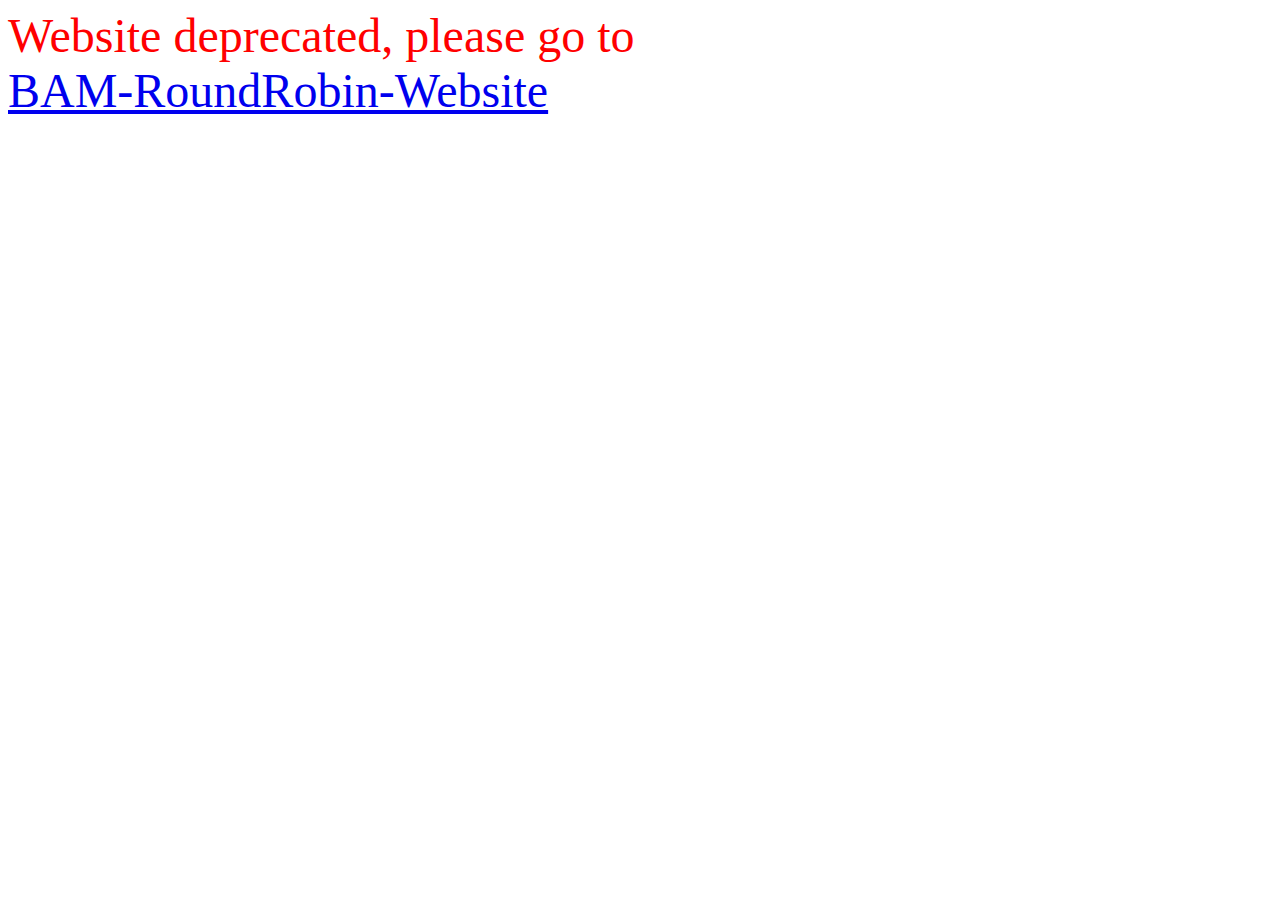
<file: index.html>
<html>


<link rel="shortcut icon" href="Resources/flamme.gif" type="image/gif">


<body>

<font size="7" color="#ff0000">

Website deprecated, please go to <br>
<a href="https://rrr.bam.de/RRR/Navigation/EN/Proficiency-Testing/HYBRID/hybrid-mixtures.html">BAM-RoundRobin-Website</a> <br>
  

</font>
  
</body>

</html>
</file>
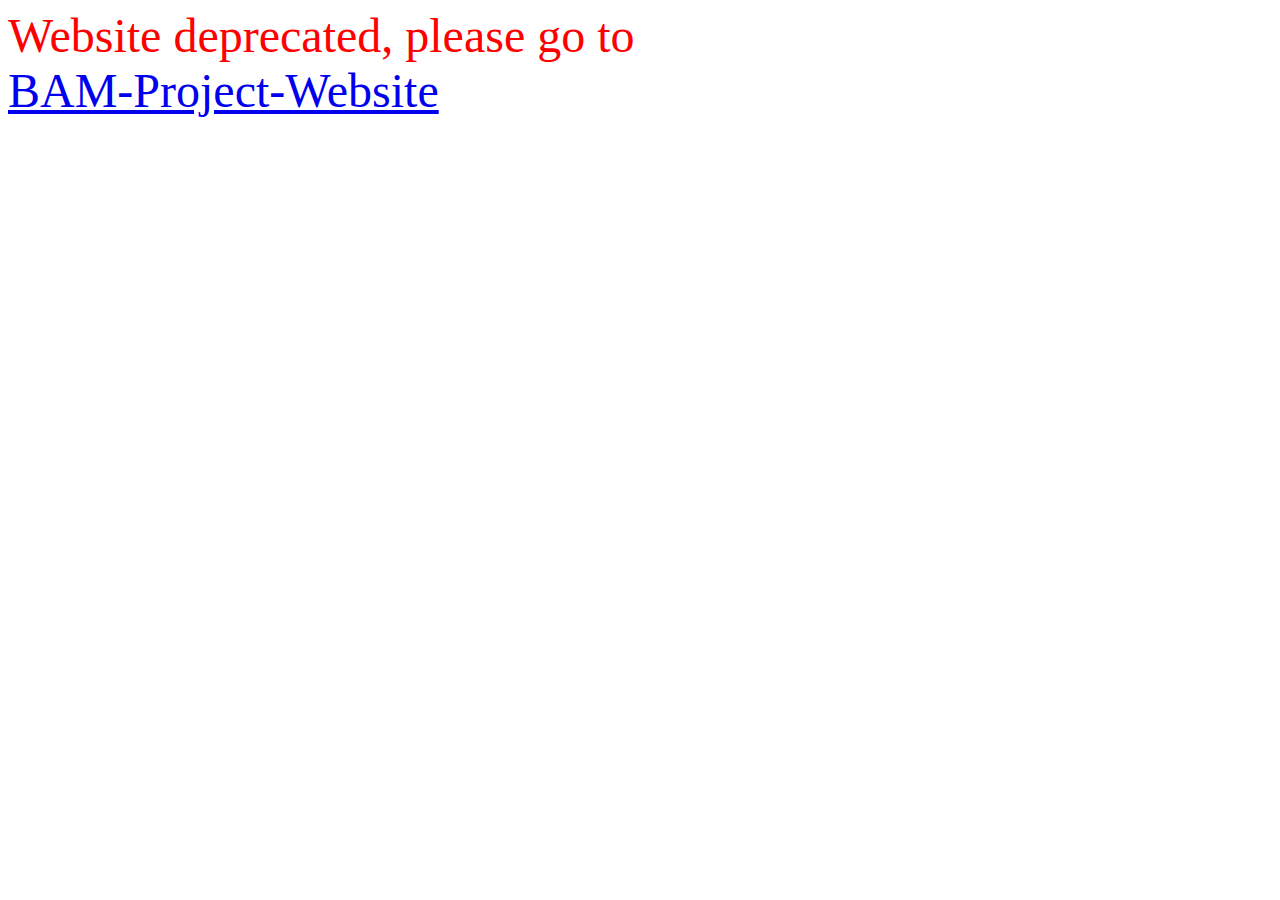
<file: aboutproject.html>
<html>


<link rel="shortcut icon" href="Resources/flamme.gif" type="image/gif">


<body>

<font size="7" color="#ff0000">

Website deprecated, please go to <br>
<a href="https://rrr.bam.de/RRR/Navigation/EN/Proficiency-Testing/HYBRID/hybrid-mixtures.html">BAM-Project-Website</a> <br>
  

</font>
  
</body>

</html>
</file>
